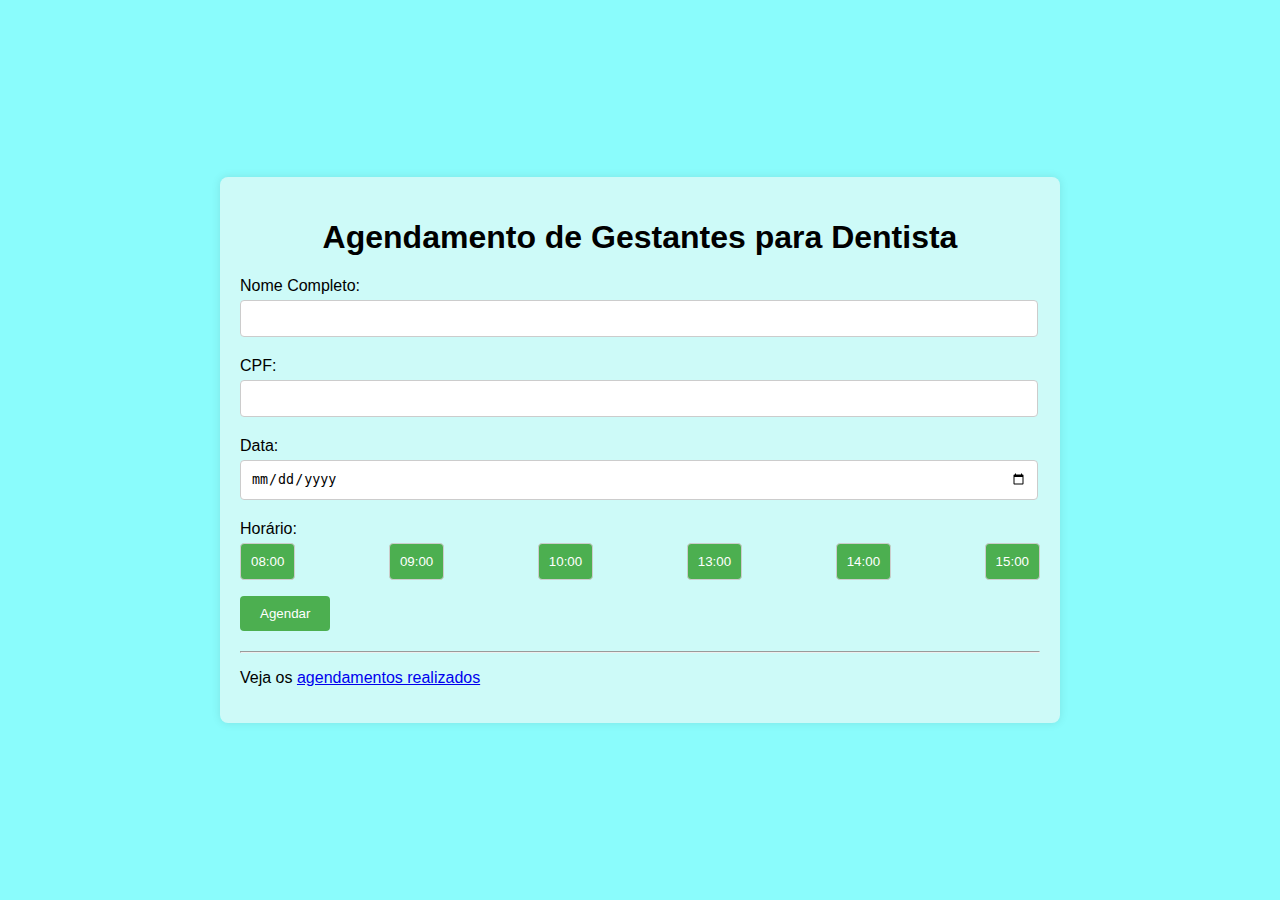
<file: index.html>
<!DOCTYPE html>
<html lang="pt-BR">
  <head>
    <meta charset="UTF-8" />
    <meta name="viewport" content="width=device-width, initial-scale=1.0" />
    <title>Agendamento Dentista - Gestantes</title>
    <link rel="stylesheet" href="style.css" />
  </head>
  <body>
    <div class="container">
      <h1>Agendamento de Gestantes para Dentista</h1>

      <!-- Formulário de agendamento -->
      <form id="agendamentoForm">
        <label for="nome">Nome Completo:</label>
        <input type="text" id="nome" name="nome" required />

        <label for="cpf">CPF:</label>
        <input type="text" id="cpf" name="cpf" required />

        <label for="data">Data:</label>
        <input type="date" id="data" name="data" required />

        <label for="horario">Horário:</label>
        <div id="horarios">
          <button type="button" class="horario-btn" data-time="08:00">
            08:00
          </button>
          <button type="button" class="horario-btn" data-time="09:00">
            09:00
          </button>
          <button type="button" class="horario-btn" data-time="10:00">
            10:00
          </button>
          <button type="button" class="horario-btn" data-time="13:00">
            13:00
          </button>
          <button type="button" class="horario-btn" data-time="14:00">
            14:00
          </button>
          <button type="button" class="horario-btn" data-time="15:00">
            15:00
          </button>
        </div>

        <p id="mensagemErro" style="color: red"></p>
        <button type="submit">Agendar</button>
      </form>

      <hr />

      <p>Veja os <a href="agendamentos.html">agendamentos realizados</a></p>
    </div>

    <script src="script.js"></script>
  </body>
</html>
</file>
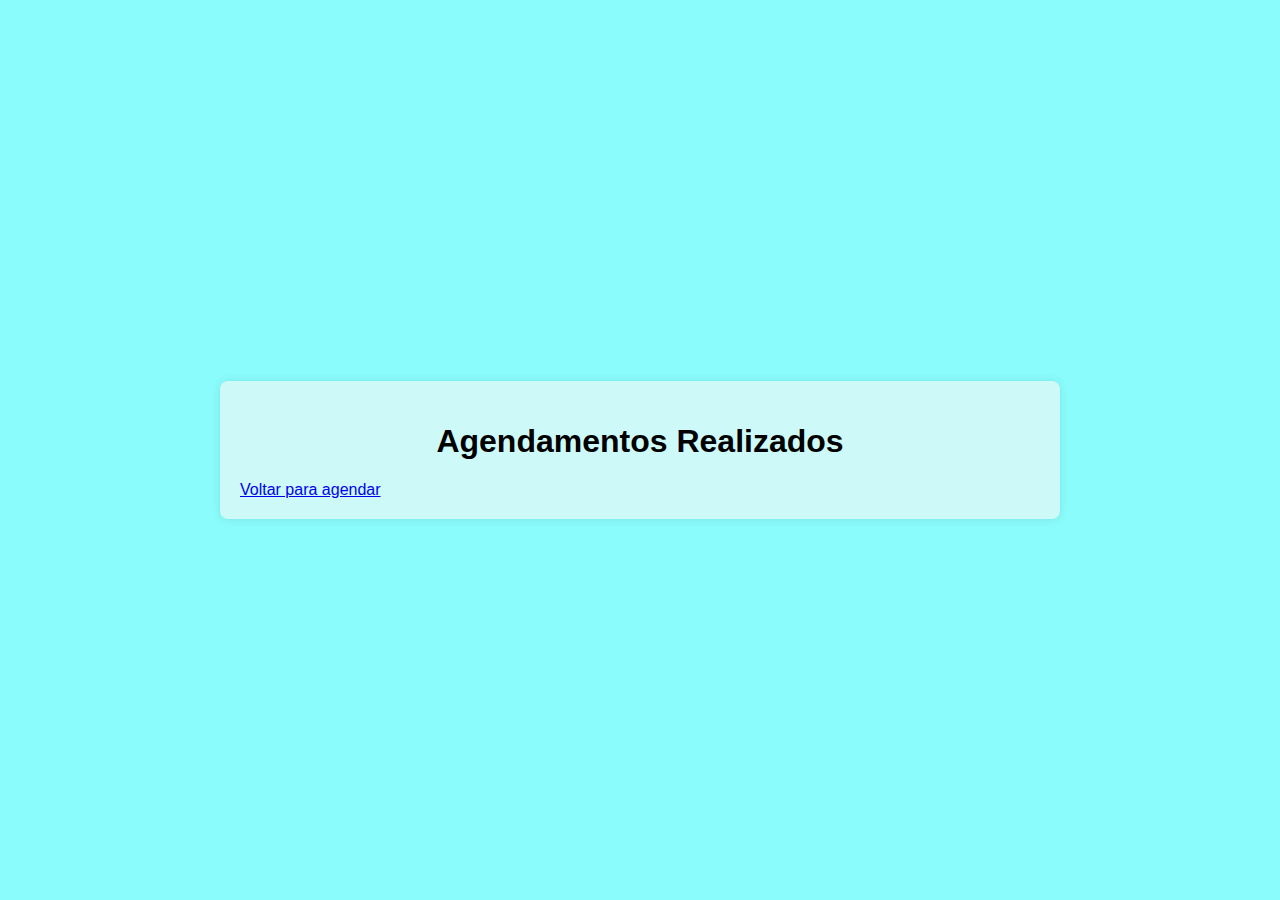
<file: agendamentos.html>
<!DOCTYPE html>
<html lang="pt-BR">
  <head>
    <meta charset="UTF-8" />
    <meta name="viewport" content="width=device-width, initial-scale=1.0" />
    <title>Agendamentos Realizados</title>
    <link rel="stylesheet" href="style.css" />
  </head>
  <body>
    <div class="container">
      <h1>Agendamentos Realizados</h1>

      <ul id="listaAgendamentos">
        <!-- Agendamentos serão carregados aqui -->
      </ul>

      <a href="index.html">Voltar para agendar</a>
    </div>

    <script src="agendamentos.js"></script>
  </body>
</html>
</file>
<file: style.css>
body {
  font-family: Arial, sans-serif;
  margin: 0;
  padding: 0;
  background-color: #8afcfc;
  display: flex;
  justify-content: center;
  align-items: center;
  height: 100vh;
}

.container {
  width: 80%;
  max-width: 800px;
  padding: 20px;
  background-color: rgb(205, 250, 248);
  border-radius: 8px;
  box-shadow: 0 0 10px rgba(0, 0, 0, 0.1);
}

h1 {
  text-align: center;
}

h3 {
  text-align: center;
}

h4 {
  text-align: center;
}
form {
  margin-bottom: 20px;
}

label {
  display: block;
  margin: 10px 0 5px;
}

input {
  width: 97%;
  padding: 10px;
  margin-bottom: 10px;
  border: 1px solid #ccc;
  border-radius: 4px;
}

button {
  padding: 10px 20px;
  background-color: #4caf50;
  color: white;
  border: none;
  border-radius: 4px;
  cursor: pointer;
}

button:hover {
  background-color: #fc4e82;
}

#horarios {
  display: flex;
  justify-content: space-between;
}

.horario-btn {
  padding: 10px;
  background-color: #4caf50;
  border: 1px solid #ccc;
  border-radius: 4px;
  cursor: pointer;
}

.horario-btn.selected {
  background-color: #4caf50;
  color: white;
}

ul {
  list-style-type: none;
  padding: 0;
}

li {
  background-color: #f9f9f9;
  margin: 5px 0;
  padding: 10px;
  border-radius: 4px;
  border: 1px solid #ddd;
}

li span {
  font-weight: bold;
}
</file>
